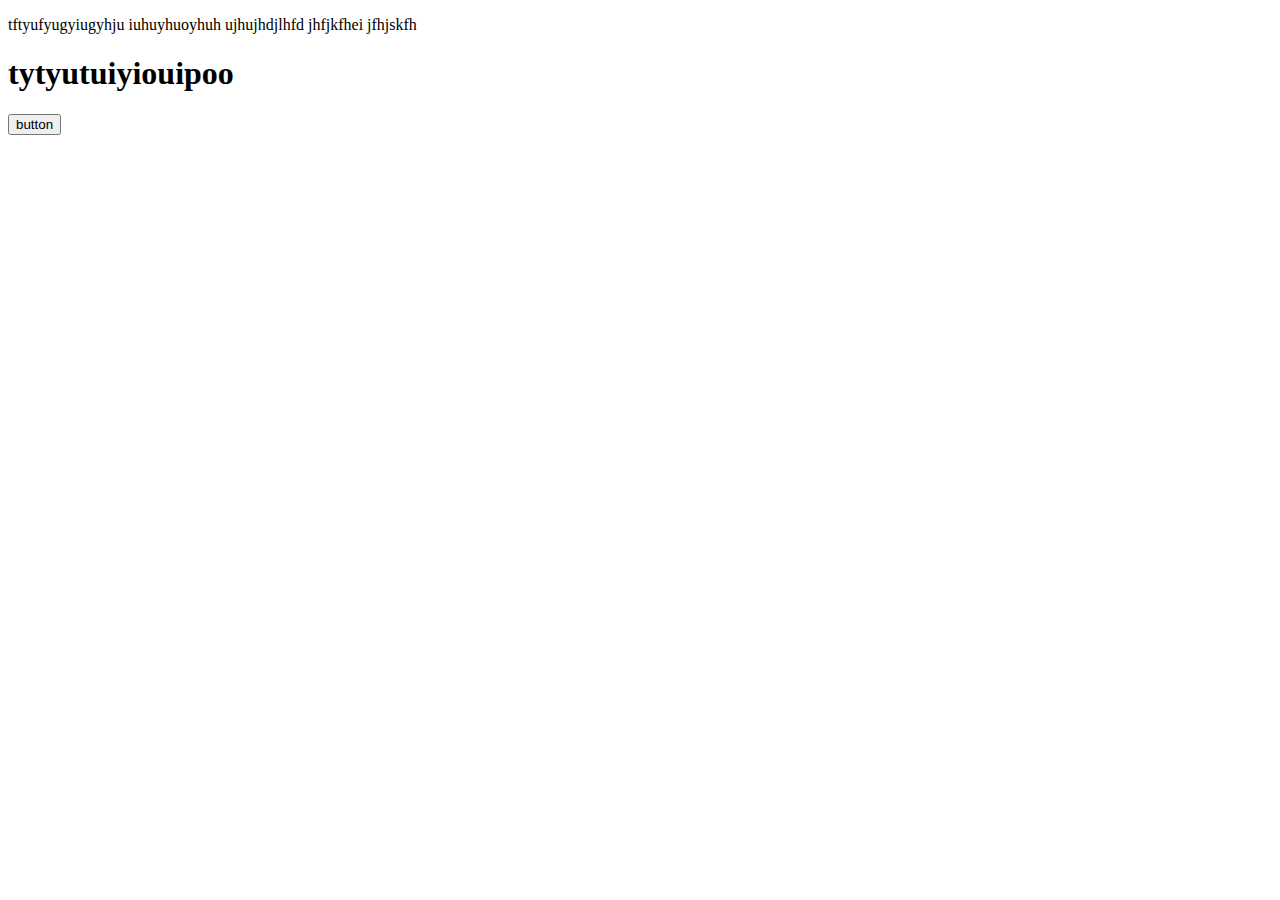
<file: EmpData/testtt.html>
<!DOCTYPE html>
<html lang="en">
<head>
    <meta charset="UTF-8">
    <meta name="viewport" content="width=device-width, initial-scale=1.0">
    <title>Test</title>
    <script src="https://cdnjs.cloudflare.com/ajax/libs/jquery/3.7.1/jquery.min.js" integrity="sha512-v2CJ7UaYy4JwqLDIrZUI/4hqeoQieOmAZNXBeQyjo21dadnwR+8ZaIJVT8EE2iyI61OV8e6M8PP2/4hpQINQ/g==" crossorigin="anonymous" referrerpolicy="no-referrer"></script>

</head>
<body>
    <p id="log">tftyufyugyiugyhju iuhuyhuoyhuh ujhujhdjlhfd jhfjkfhei jfhjskfh</p>

    <h1>tytyutuiyiouipoo</h1> 
    
    <button id="mybtn">button</button>

       

</body>
<script>
// let z= value(9,8);
//    $("#log").html(z); 
//     function value(x,y){
//         return x*y;
//     }
//     // function displayDate(){
//     //     document.getElementById("log").innerHTML = Date();
//     // }
//     // $("#mybtn").click(displayDate());
//     let a= "aakanyy";
//     // document.getElementById("log").innerHTML= a.length;
//     $("#log").html(a.length);

// let a = "Aakansha, Sakshi, Bhupendra, Aayush";
// let b = a.split(",");
// b.pop("Aakash");
// console.log(b);

// let c = b.toString();


// // $("h1").html(b);
// // console.log(b);

// // let a = ["Aakansha, Sakshi, Bhupendra"];
// // let b = a.toString();

// console.log(c);

let a = {};
a.name = "akku";
a.surname = "Netam";

$("#log").html(a.name+' '+ a.surname);
console.log(a);




    
   
   
  
   
   
</script>
</html>
</file>
